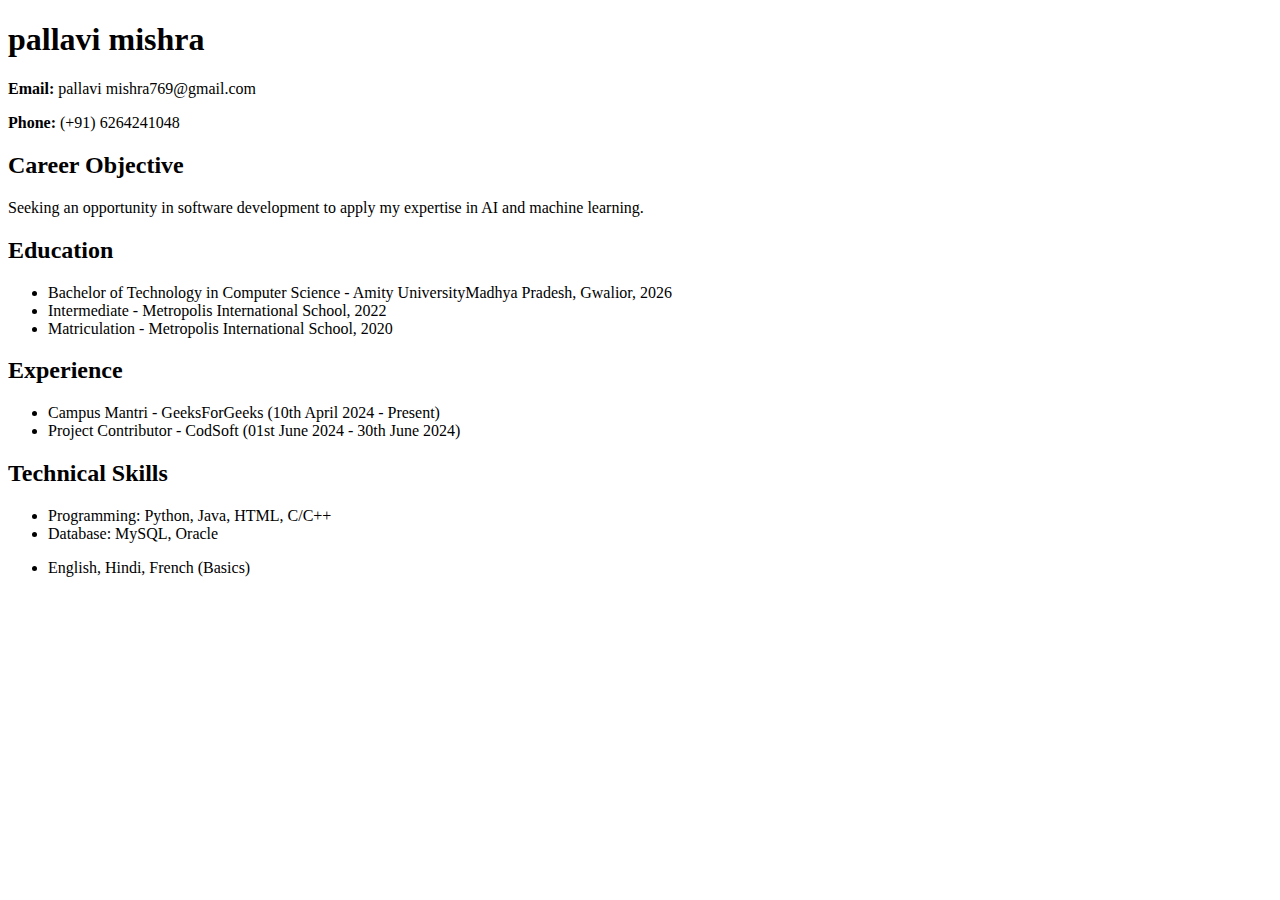
<file: h.html>
<!DOCTYPE html>
<html>

<head>
<title>My CV</title>
</head>


<body>
<h1>pallavi mishra</h1>
<p><strong>Email:</strong> pallavi mishra769@gmail.com</p>
<p><strong>Phone:</strong> (+91) 6264241048</p>
<h2>Career Objective</h2>
<p>Seeking an opportunity in software development to apply my expertise in AI and machine learning.</p>
<h2>Education</h2>
<ul>
<li>Bachelor of Technology in Computer Science - Amity UniversityMadhya Pradesh, Gwalior, 2026</li>
<li>Intermediate - Metropolis International School, 2022</li>
<li>Matriculation - Metropolis International School, 2020</li>
</ul>
<h2>Experience</h2>
<ul>
<li>Campus Mantri - GeeksForGeeks (10th April 2024 - Present)</li>
<li>Project Contributor - CodSoft (01st June 2024 - 30th June 2024)</li>
</ul>
<h2>Technical Skills</h2>
<ul>
<li>Programming: Python, Java, HTML, C/C++</li>
<li>Database: MySQL, Oracle</li>
</ul>
 
<ul>
<li>English, Hindi, French (Basics)</li>
</ul>
</body>


</html>
</file>
